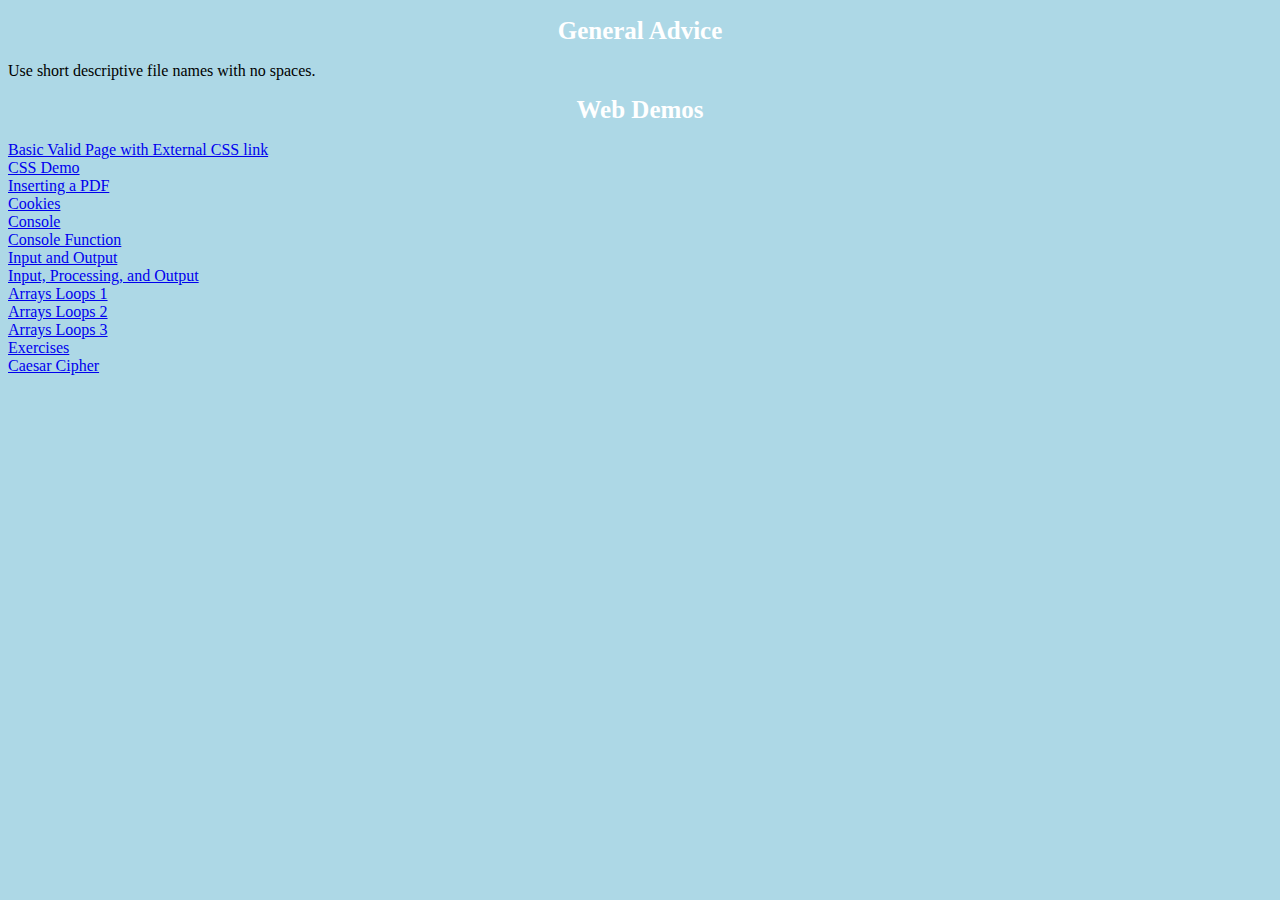
<file: webdemos/index.html>
<!doctype html>
<html lang=en>
<head>
<meta charset=utf-8>
<title>Web Demos</title>
<link rel="stylesheet" type="text/css" href="style.css">
</head>
<body>
    <h1>General Advice</h1>
    <p>Use short descriptive file names with no spaces.</p>
    <h1>Web Demos</h1>
	<a href="basic.html">Basic Valid Page with External CSS link</a> <br />
    	<a href="cssdemo.html">CSS Demo</a> <br />
    	<a href="pdf.html">Inserting a PDF</a> <br />
    	<a href="cookies.html">Cookies</a> <br />	
	<a href="console.html">Console</a> <br />
	<a href="console-function.html">Console Function</a> <br />
	<a href="input-output.html">Input and Output</a> <br />	
    	<a href="ipo.html">Input, Processing, and Output</a> <br />
	<a href="arrayloop1.html">Arrays Loops 1</a> <br />
    	<a href="arrayloop2.html">Arrays Loops 2</a> <br />
    	<a href="arrayloop3.html">Arrays Loops 3</a> <br />
    	<a href="exercises.html">Exercises</a> <br />
    	<a href="caesar.html">Caesar Cipher</a> <br />
</body>
</html>
</file>
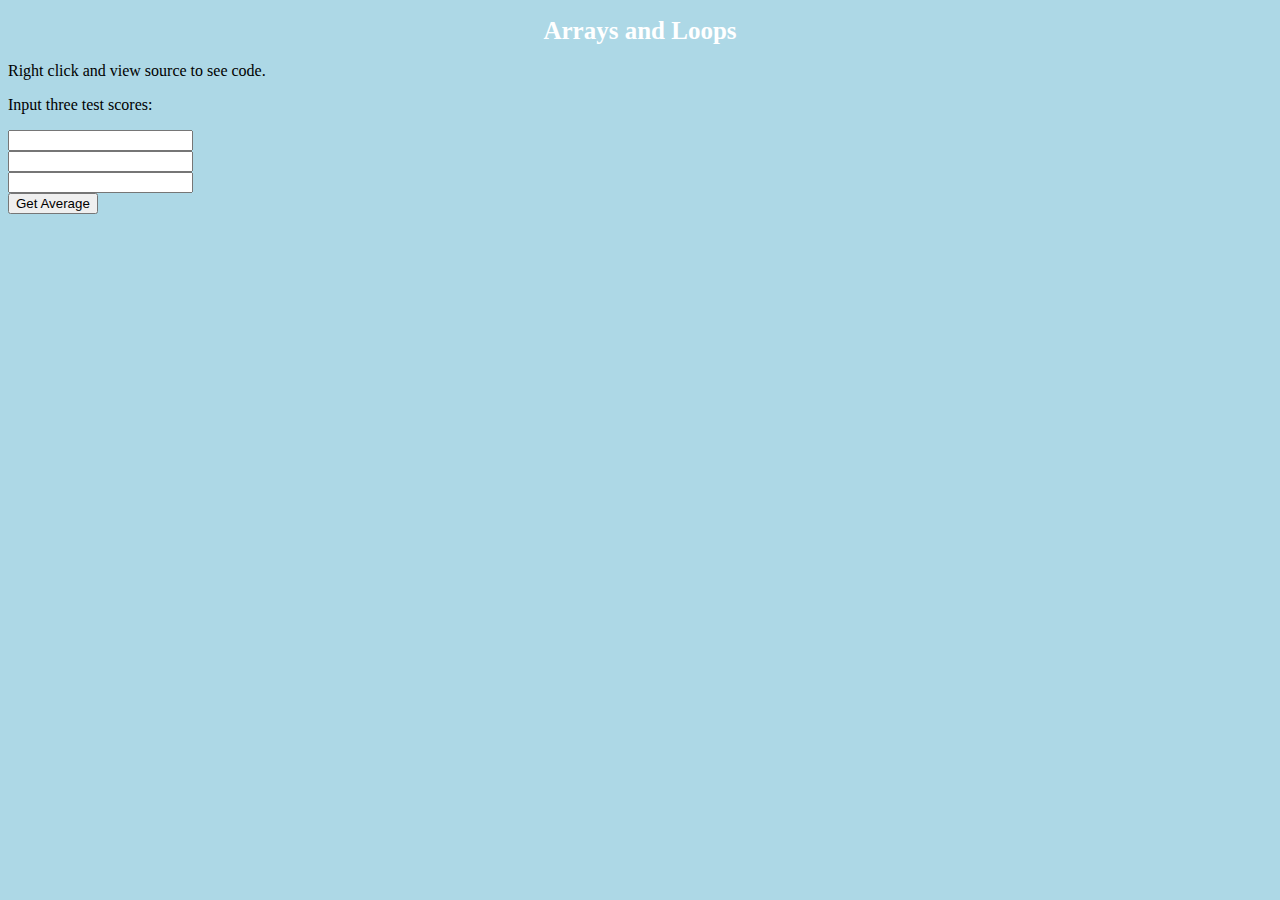
<file: webdemos/arrayloop1.html>
<!doctype html>
<html lang=en>

<head>
    <meta charset=utf-8>
    <title>Arrays and Loops 1</title>
    <link rel="stylesheet" type="text/css" href="style.css">
</head>

<body>

    <h1>Arrays and Loops</h1>
    <p>Right click and view source to see code. </p>
    <p>Input three test scores:</p>

    <input id="test1"><br />
    <input id="test2"><br />
    <input id="test3"><br />

    <button type="button" onclick="calcAverage()">Get Average</button>

    <p id="out"></p>

    <script>
        function calcAverage() {
            var test1String;
            var test2String;
            var test3String;
            var test1Num;
            var test2Num;
            var test3Num;
            var testAverage;

            // Input
            test1String = document.getElementById("test1").value;
            test2String = document.getElementById("test2").value;
            test3String = document.getElementById("test3").value;

            // Processing
            // Convert text to numbers to be able to do math
            test1Num = parseInt(test1String);
            test2Num = parseInt(test2String);
            test3Num = parseInt(test3String);

            testAverage = parseInt(test1Num + test2Num + test3Num) / 3;

            // Output
            document.getElementById("out").innerHTML = testAverage;
        }
    </script>

</body>

</html>
</file>
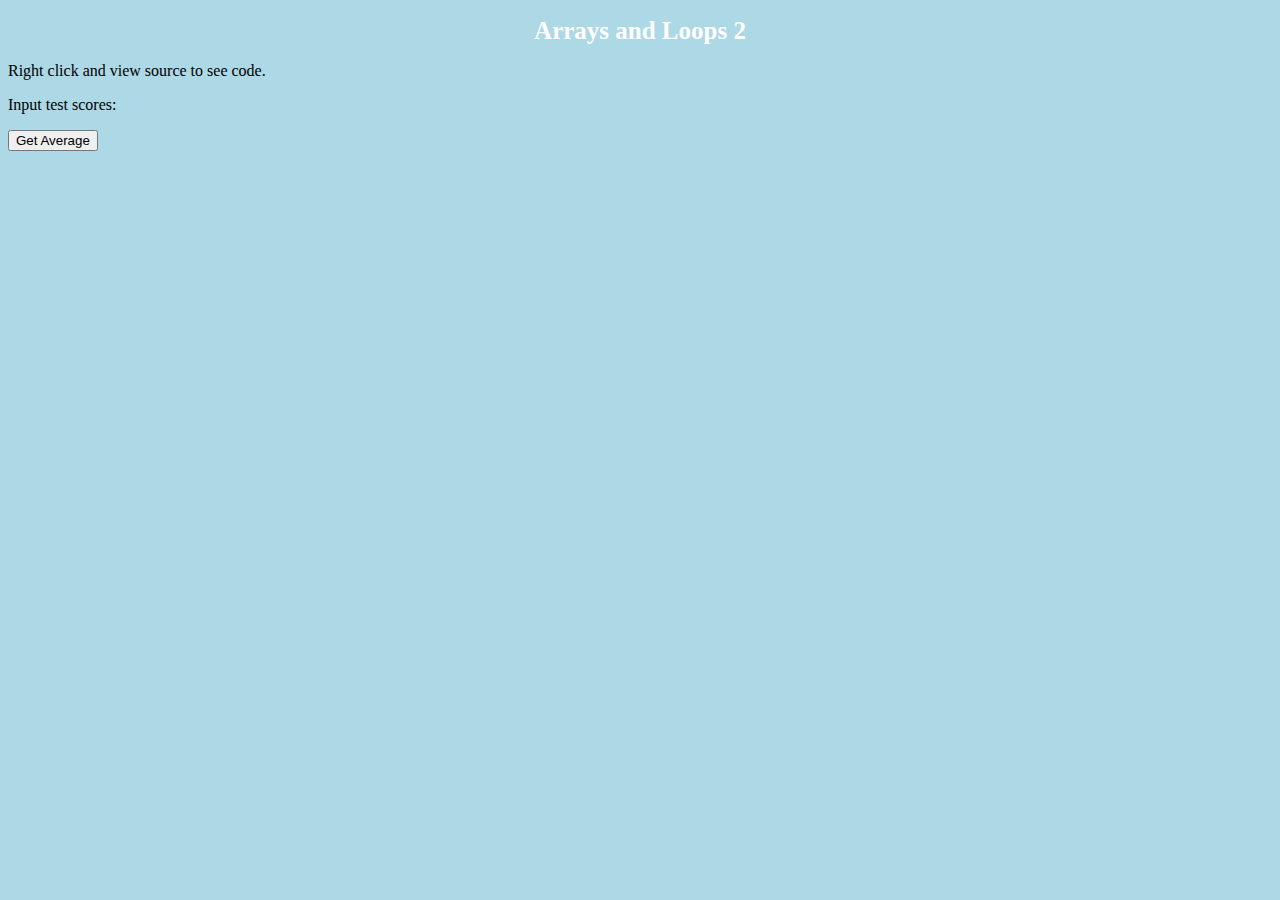
<file: webdemos/arrayloop2.html>
<!doctype html>
<html lang=en>

<head>
    <meta charset=utf-8>
    <title>Arrays and Loops 2</title>
    <link rel="stylesheet" type="text/css" href="style.css">
</head>

<body>

    <h1>Arrays and Loops 2</h1>
    <p>Right click and view source to see code. </p>
    <p>Input test scores:</p>

    <button type="button" onclick="calcAverage()">Get Average</button>

    <p id="out"></p>

    <script>
        function calcAverage() {

            var total = 0;
            var testNum = 1;
            var numTests = 5;
            var testString;
            while (testNum <= numTests) {
                testString = prompt("Enter Test Score");

                total = total + parseInt(testString);
                testNum++;
            }

            var testAverage = total / numTests;

            document.getElementById("out").innerHTML = testAverage;
        }
    </script>

</body>

</html>
</file>
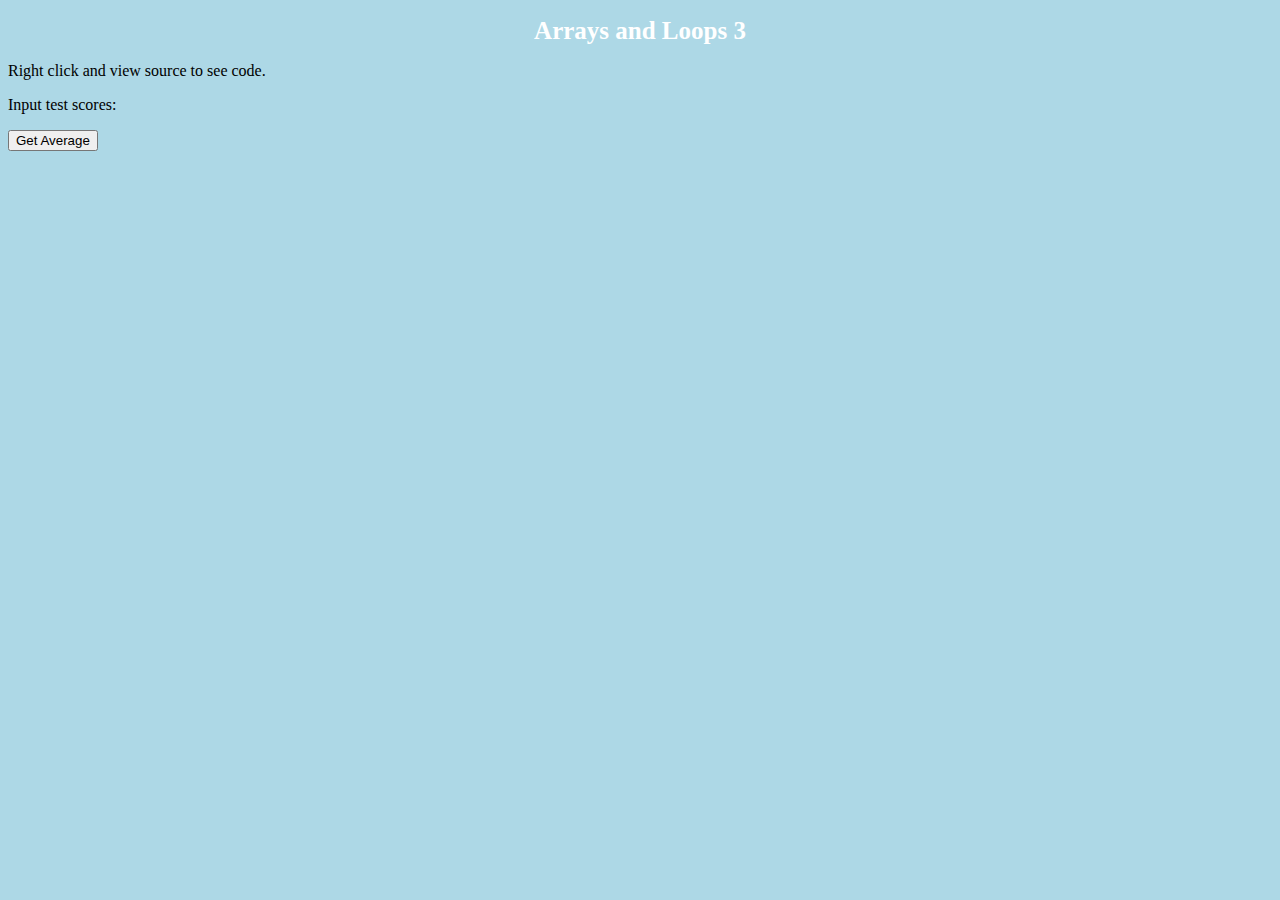
<file: webdemos/arrayloop3.html>
<!doctype html>
<html lang=en>

<head>
    <meta charset=utf-8>
    <title>Arrays and Loops 3</title>
    <link rel="stylesheet" type="text/css" href="style.css">
</head>

<body>

    <h1>Arrays and Loops 3</h1>
    <p>Right click and view source to see code. </p>
    <p>Input test scores:</p>

    <button type="button" onclick="calcAverage()">Get Average</button>

    <p id="avg"></p>
    <p id="tests"></p>

    <script>
        function calcAverage() {

            var total = 0;
            var testNum = 1;
            var numTests = 5;
            var testString;
            var testScores = [];
            while (testNum <= numTests) {
                testString = prompt("Enter Test Score");
                testAsNum = parseInt(testString);
                testScores.push(testAsNum);
                total = total + testAsNum;
                testNum++;
            }

            var testAverage = total / numTests;

            document.getElementById("avg").innerHTML = testAverage;
            document.getElementById("tests").innerHTML = testScores;
        }
    </script>

</body>

</html>
</file>
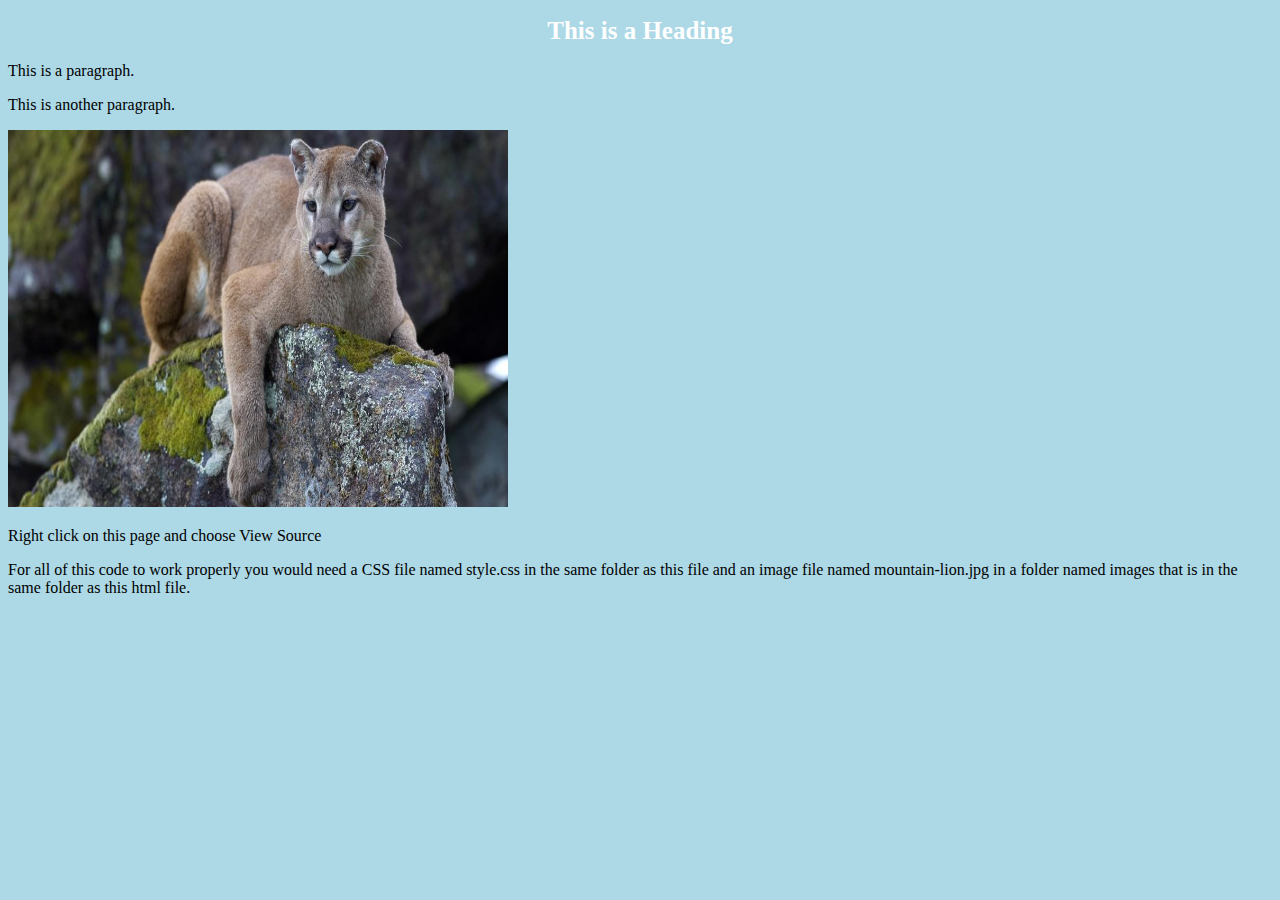
<file: webdemos/basic.html>
<!doctype html>
<html lang=en>
<head>
<meta charset=utf-8>
<title>Basic Page</title>
  <link rel="stylesheet" type="text/css" href="style.css">
</head>
<body>
<h1>This is a Heading</h1>
<p>This is a paragraph.</p>
<p>This is another paragraph.</p>
<img src="images/mountain-lion.jpg" alt="Mountain View" width="500" height="377">
  
  <br />
  <p>Right click on this page and choose View Source</p>
  <p>For all of this code to work properly you would need a CSS file named style.css in the same folder 
    as this file and an image file named mountain-lion.jpg in a folder named images that is in the same folder as this html file.</p>
</body>
</html>
</file>
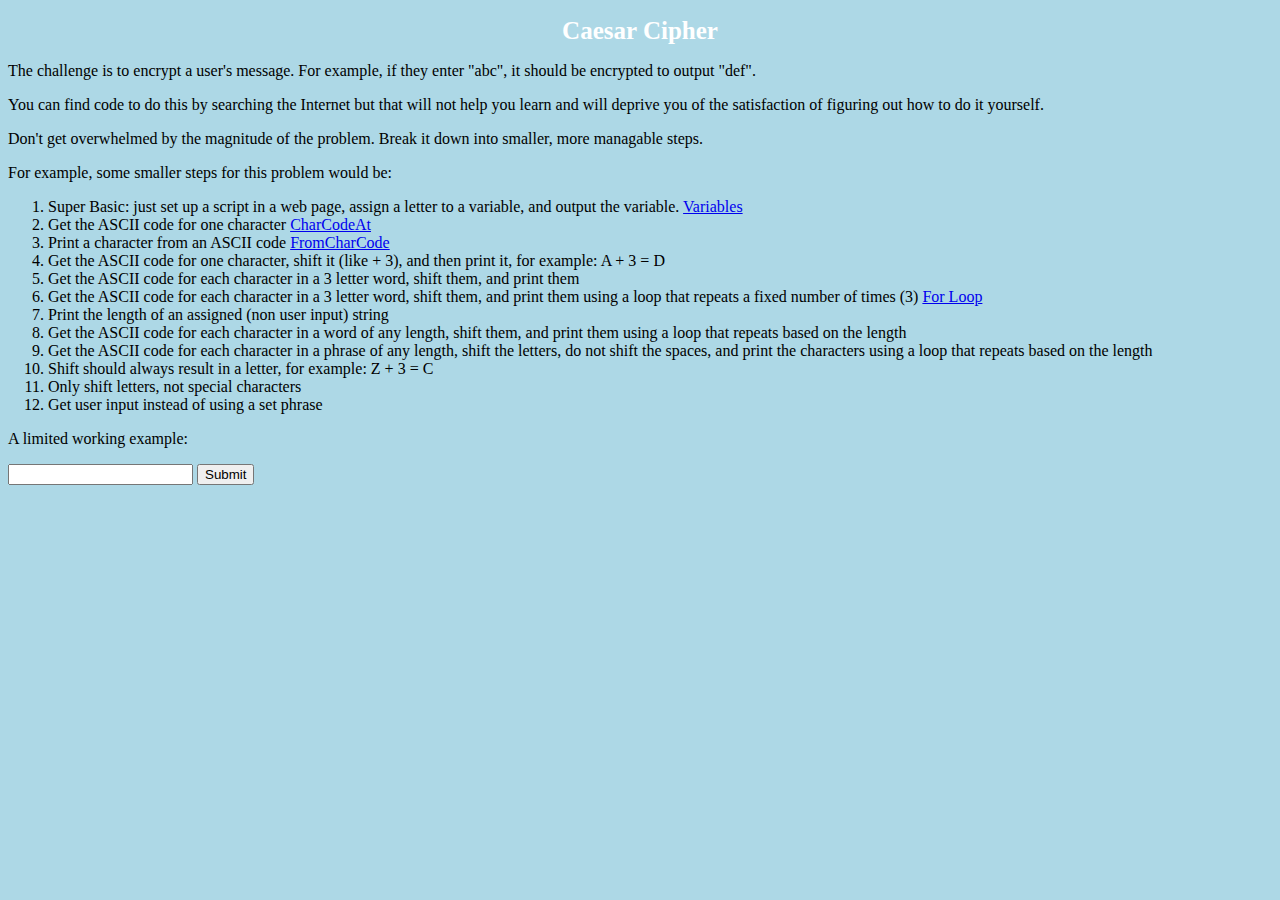
<file: webdemos/caesar.html>
<!doctype html>
<html lang=en>

<head>
    <meta charset=utf-8>
    <title>Caesar Cipher</title>
    <link rel="stylesheet" type="text/css" href="style.css">
</head>

<body>

    <h1>Caesar Cipher</h1>

    <p>The challenge is to encrypt a user's message. For example, if they enter "abc", it should be encrypted to output "def".</p>

    <p>You can find code to do this by searching the Internet but that will not help you learn and will deprive you of the satisfaction of figuring out how to do it yourself.</p>

    <p>Don't get overwhelmed by the magnitude of the problem. Break it down into smaller, more managable steps.</p>

    <p>For example, some smaller steps for this problem would be:</p>
    <ol>
        <li>Super Basic: just set up a script in a web page, assign a letter to a variable, and output the variable. <a href="https://www.w3schools.com/js/tryit.asp?filename=tryjs_variables">Variables</a>
</li>
        <li>Get the ASCII code for one character <a href="https://www.w3schools.com/jsref/jsref_charcodeat.asp">CharCodeAt</a></li>
        <li>Print a character from an ASCII code <a href="https://www.w3schools.com/jsref/jsref_fromcharcode.asp">FromCharCode</a></li>
        <li>Get the ASCII code for one character, shift it (like + 3), and then print it, for example: A + 3 = D</li>
        <li>Get the ASCII code for each character in a 3 letter word, shift them, and print them </li>
        <li>Get the ASCII code for each character in a 3 letter word, shift them, and print them using a loop that repeats a fixed number of times (3) <a href="https://www.w3schools.com/js/js_loop_for.asp">For Loop</a></li>
        <li>Print the length of an assigned (non user input) string</li>
        <li>Get the ASCII code for each character in a word of any length, shift them, and print them using a loop that repeats based on the length</li>
        <li>Get the ASCII code for each character in a phrase of any length, shift the letters, do not shift the spaces, and print the characters using a loop that repeats based on the length</li>
        <li>Shift should always result in a letter, for example: Z + 3 = C</li>
        <li>Only shift letters, not special characters
        <li>Get user input instead of using a set phrase
        </li>
    </ol>

    <p>A limited working example:</p>

    <input id="in">

    <button type="button" onclick="myFunction()">Submit</button>

    <p id="out"></p>

    <script>
        function myFunction() {
            var inVar, outVar;

            // Input
            inVar = document.getElementById("in").value;

            // Processing
            outVar = "";
            var position = 0;
            while (position < 3) {
                outVar = outVar + String.fromCharCode(inVar.charCodeAt(position) - 3);
                position = position + 1;
            }

            // Output
            document.getElementById("out").innerHTML = outVar;
        }

    </script>
    </body>
</html>
</file>
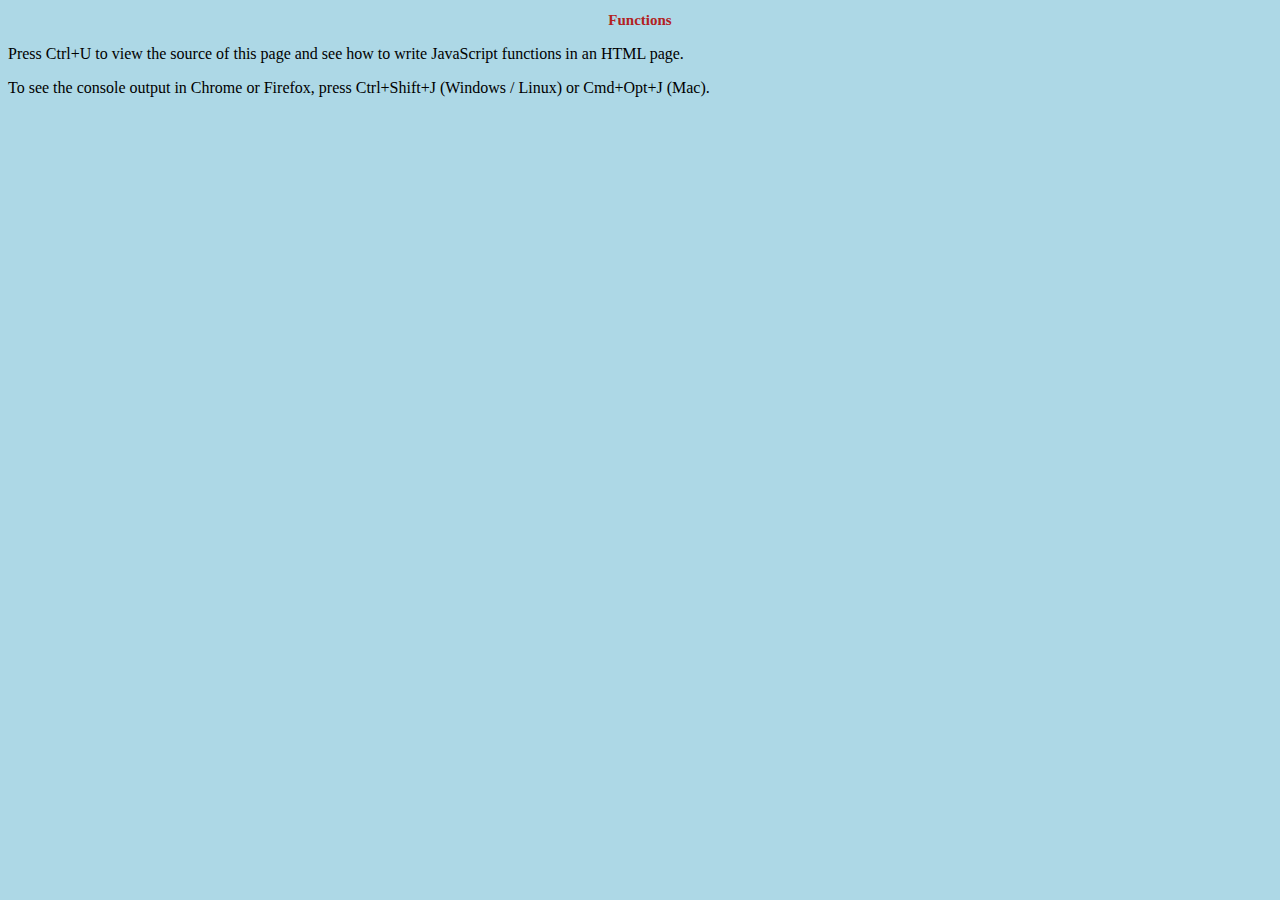
<file: webdemos/console-function.html>
<!DOCTYPE html>
<html lang=en>
 <head>
  <title>Functions</title>
 <meta charset="UTF-8">
  <link rel="stylesheet" type="text/css" href="style.css">
 </head>
<body>
  <h2>Functions</h2>
  <p>Press Ctrl+U to view the source of this page and see how to write JavaScript functions in an HTML page.</p>
  <p>To see the console output in Chrome or Firefox, press Ctrl+Shift+J (Windows / Linux) or Cmd+Opt+J (Mac).</p>
  
<script>
  
  main();
  
  function greetings(name) {
    console.log("Hello, " + name);
}
function sum(a, b) {
    return a + b;
}
function main() {
    greetings('You');
    console.log(sum(2, 4));
}
</script>
 
</body>
</html>
</file>
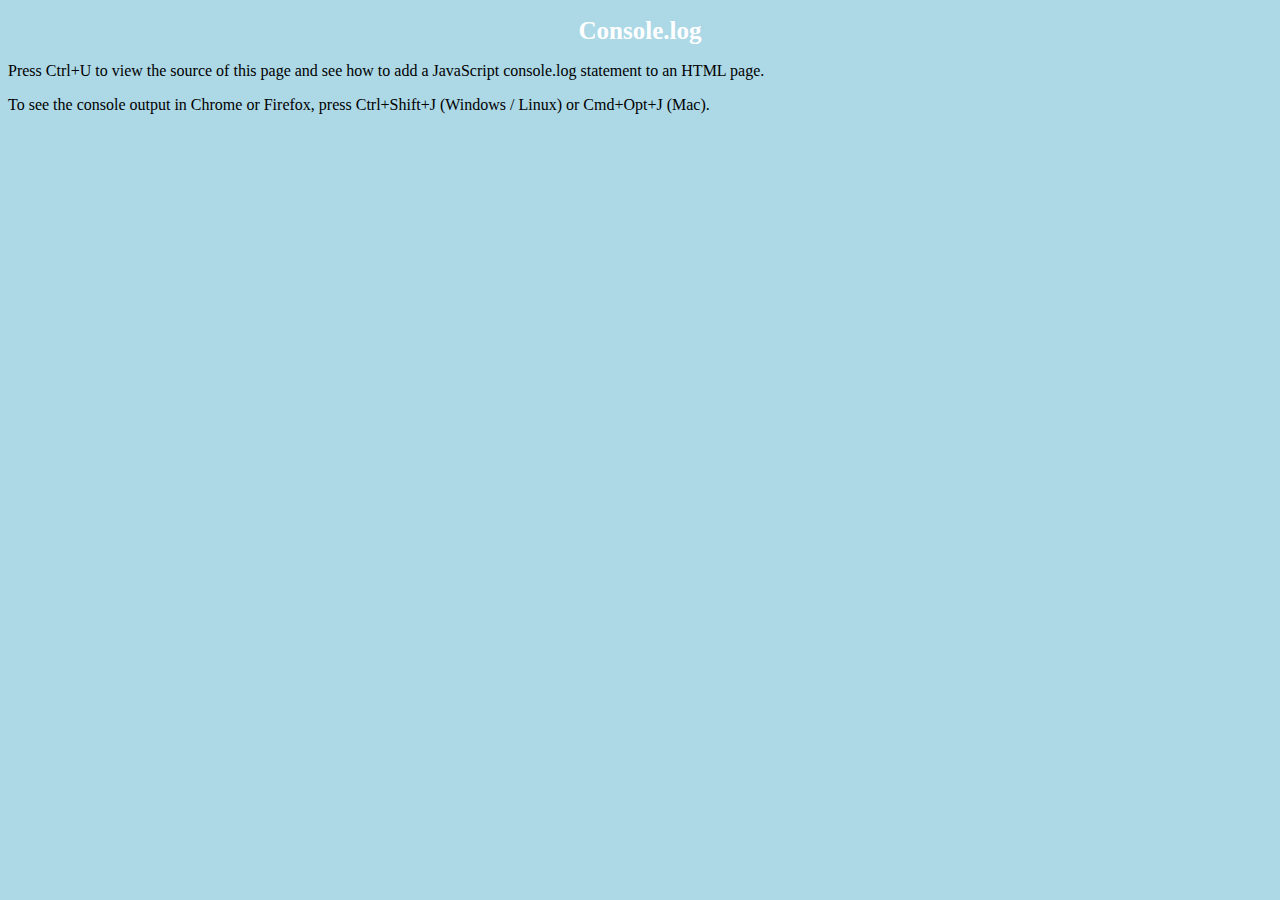
<file: webdemos/console.html>
<!doctype html>
<html lang=en>
<head>
<meta charset=utf-8>
<title>Console.log</title>
  <link rel="stylesheet" type="text/css" href="style.css">
</head>
<body>
  <h1>Console.log</h1>
  <p>Press Ctrl+U to view the source of this page and see how to add a JavaScript console.log statement to an HTML page.</p>
  <p>To see the console output in Chrome or Firefox, press Ctrl+Shift+J (Windows / Linux) or Cmd+Opt+J (Mac).</p>
  
<script>
  console.log('You found it');
</script>
 
</body>
</html>
</file>
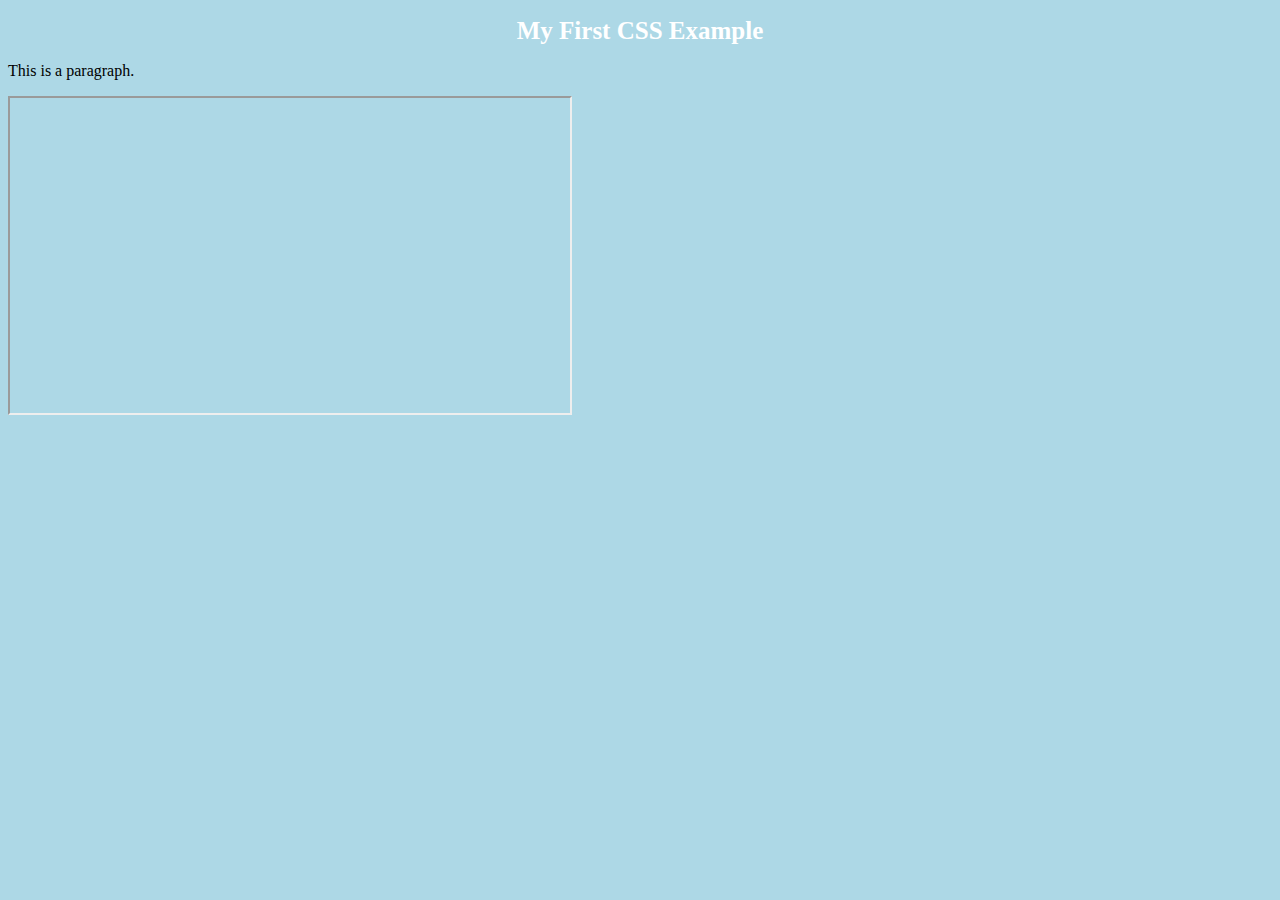
<file: webdemos/cssdemo.html>
<!DOCTYPE html>
<html lang=en>
 <head>
  <title>CSS Demo</title>
 <meta charset="UTF-8">
  <link rel="stylesheet" type="text/css" href="style.css">
 </head>
 <body>
  <h1>My First CSS Example</h1>
  <p>This is a paragraph.</p>
  <iframe width="560" height="315" src="https://www.youtube.com/embed/CTAud5O7Qqk" allowfullscreen></iframe>
 </body>
</html>
</file>
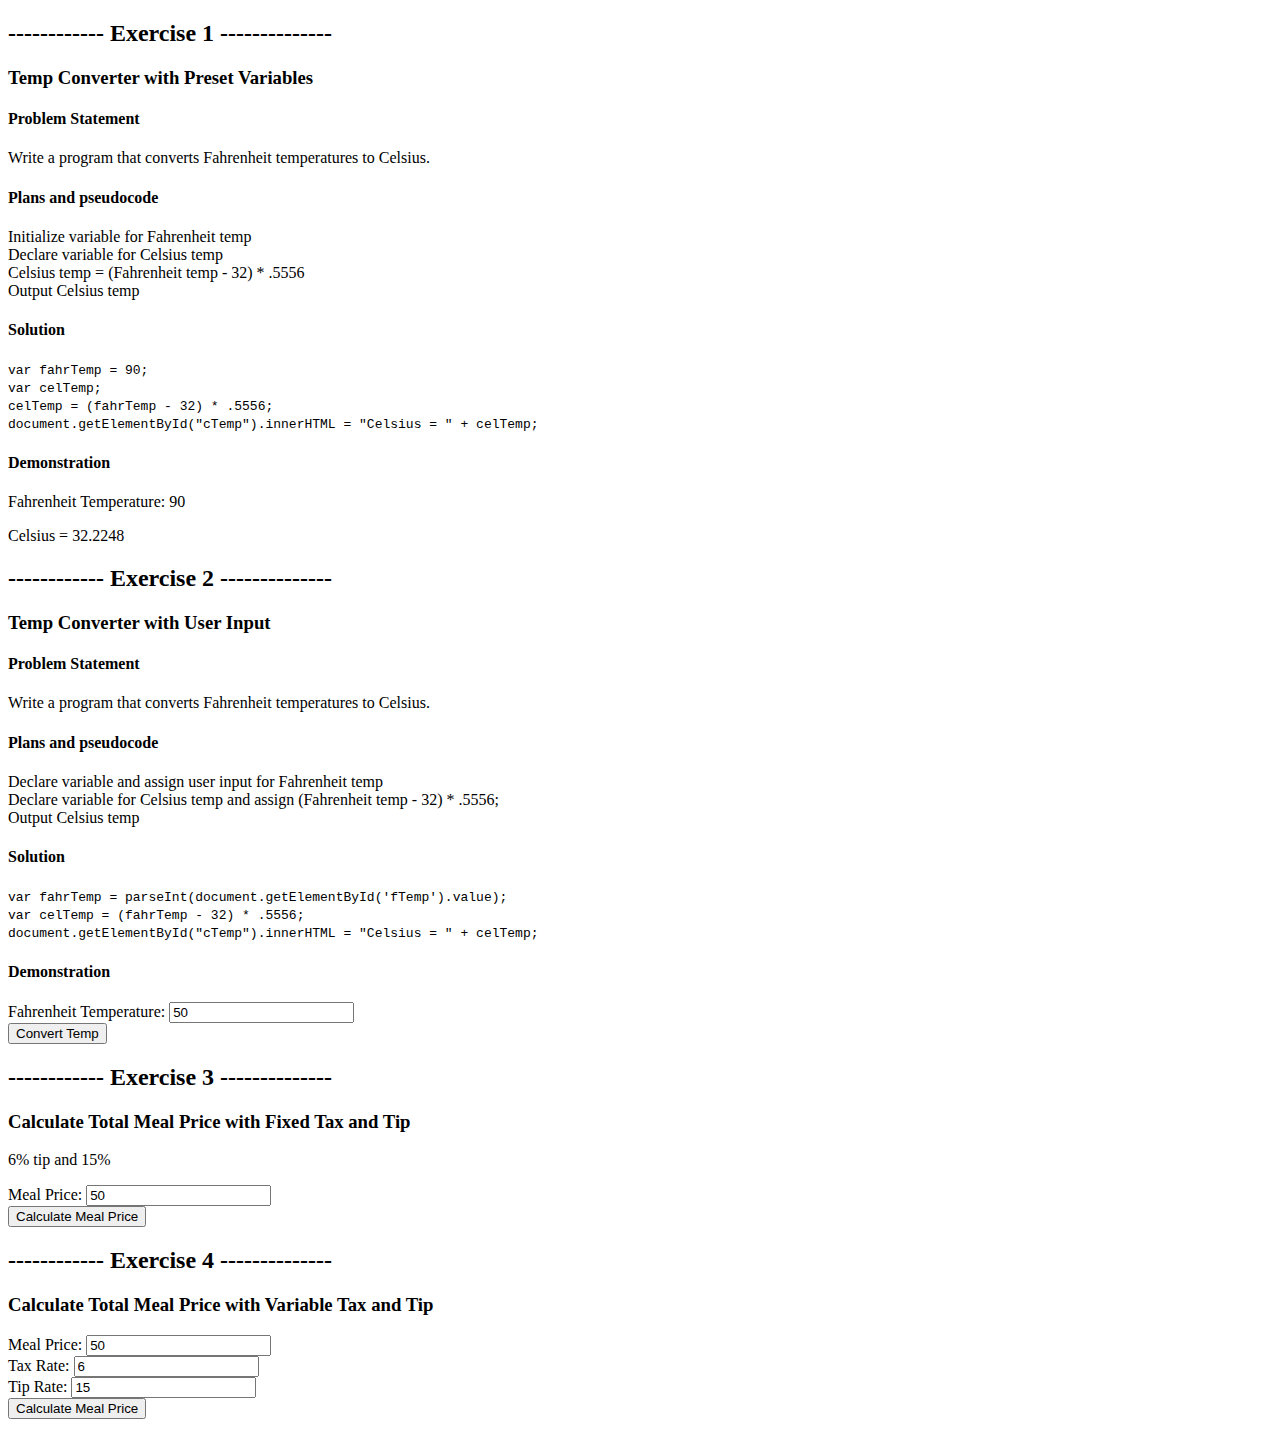
<file: webdemos/exercises.html>
<!DOCTYPE html>
<html lang=en>
    <head>
        <meta charset="UTF-8">
        <title>Demo Exercises</title>
    </head>
<body>

   <h2> ------------ Exercise 1 -------------- </h2>
    <h3>Temp Converter with Preset Variables</h3>
    <h4>Problem Statement</h4>
    <p>Write a program that converts Fahrenheit temperatures to Celsius.</p>
    <h4>Plans and pseudocode</h4>
    <p>Initialize variable for Fahrenheit temp<br>
    Declare variable for Celsius temp<br>
    Celsius temp = (Fahrenheit temp - 32) * .5556<br>
    Output Celsius temp</p>
    <h4>Solution</h4>
    <code>var fahrTemp = 90; </code><br>   
    <code>var celTemp;</code><br>
    <code>celTemp = (fahrTemp - 32) * .5556;</code><br>
    <code>document.getElementById("cTemp").innerHTML = "Celsius = " + celTemp;</code><br>
    <h4>Demonstration</h4>
    Fahrenheit Temperature: 90
    <p id="celTemp"></p>
    <script> 
        var fahrTemp = 90;    
        var celTemp;
        celTemp = (fahrTemp - 32) * .5556;
        document.getElementById("celTemp").innerHTML = "Celsius = " + celTemp;
    </script>
   
    <h2> ------------ Exercise 2 -------------- </h2>
    <h3>Temp Converter with User Input</h3>
    <h4>Problem Statement</h4>
    <p>Write a program that converts Fahrenheit temperatures to Celsius.</p>
    <h4>Plans and pseudocode</h4>
    <p>Declare variable and assign user input for Fahrenheit temp<br>
    Declare variable for Celsius temp and assign (Fahrenheit temp - 32) * .5556;<br>
    Output Celsius temp</p>
    <h4>Solution</h4>
    <code>var fahrTemp = parseInt(document.getElementById('fTemp').value); </code><br>   
    <code>var celTemp = (fahrTemp - 32) * .5556;</code><br>
    <code>document.getElementById("cTemp").innerHTML = "Celsius = " + celTemp;</code><br>
    <h4>Demonstration</h4>
    Fahrenheit Temperature: <input type="number" id="fTemp" value=50><br>
    <button onclick="tempConver()">Convert Temp</button>
    <p id="cTemp"></p>
    <script> 
        function tempConver() {
            var fahrTemp = document.getElementById('fTemp').value;    
            var celTemp = (fahrTemp - 32) * .5556;
            document.getElementById("cTemp").innerHTML = "Celsius = " + celTemp;
        }
    </script>
     
    <h2> ------------ Exercise 3 -------------- </h2>
    <h3>Calculate Total Meal Price with Fixed Tax and Tip</h3>
    <p>6% tip and 15%</p>
    Meal Price: <input type="number" id="mealPriceInput1" value=50><br>
    <button onclick="mealPriceCalc1()">Calculate Meal Price</button>
    <p id="cost1"></p>
    
    <script> 
        function mealPriceCalc1() {
            var mealPrice =  parseFloat(document.getElementById('mealPriceInput1').value);
            var totalCost = mealPrice + (mealPrice * .06) + (mealPrice * .15);
            document.getElementById("cost1").innerHTML = "Total Cost = " + totalCost;
        }
    </script>

    <h2> ------------ Exercise 4 -------------- </h2>
    <h3>Calculate Total Meal Price with Variable Tax and Tip</h3>
    Meal Price: <input type="number" id="mealPriceInput2" value=50><br>
    Tax Rate: <input type="number" id="taxRateInput" value=6><br>
    Tip Rate: <input type="number" id="tipRateInput" value=15><br>
    <button onclick="mealPriceCalc2()">Calculate Meal Price</button>
    <p id="cost2"></p>
    
    <script> 
        function mealPriceCalc2() {
            var mealPrice = parseFloat(document.getElementById('mealPriceInput2').value);
            var taxRate = parseFloat(document.getElementById('taxRateInput').value);
            var tipRate = parseFloat(document.getElementById('tipRateInput').value);
            var totalCost = mealPrice + (mealPrice * (taxRate / 100.0)) + (mealPrice * (tipRate / 100.0));
            document.getElementById("cost2").innerHTML = "Total Cost = " + totalCost;
        }
    </script>

</body>
</html>
</file>
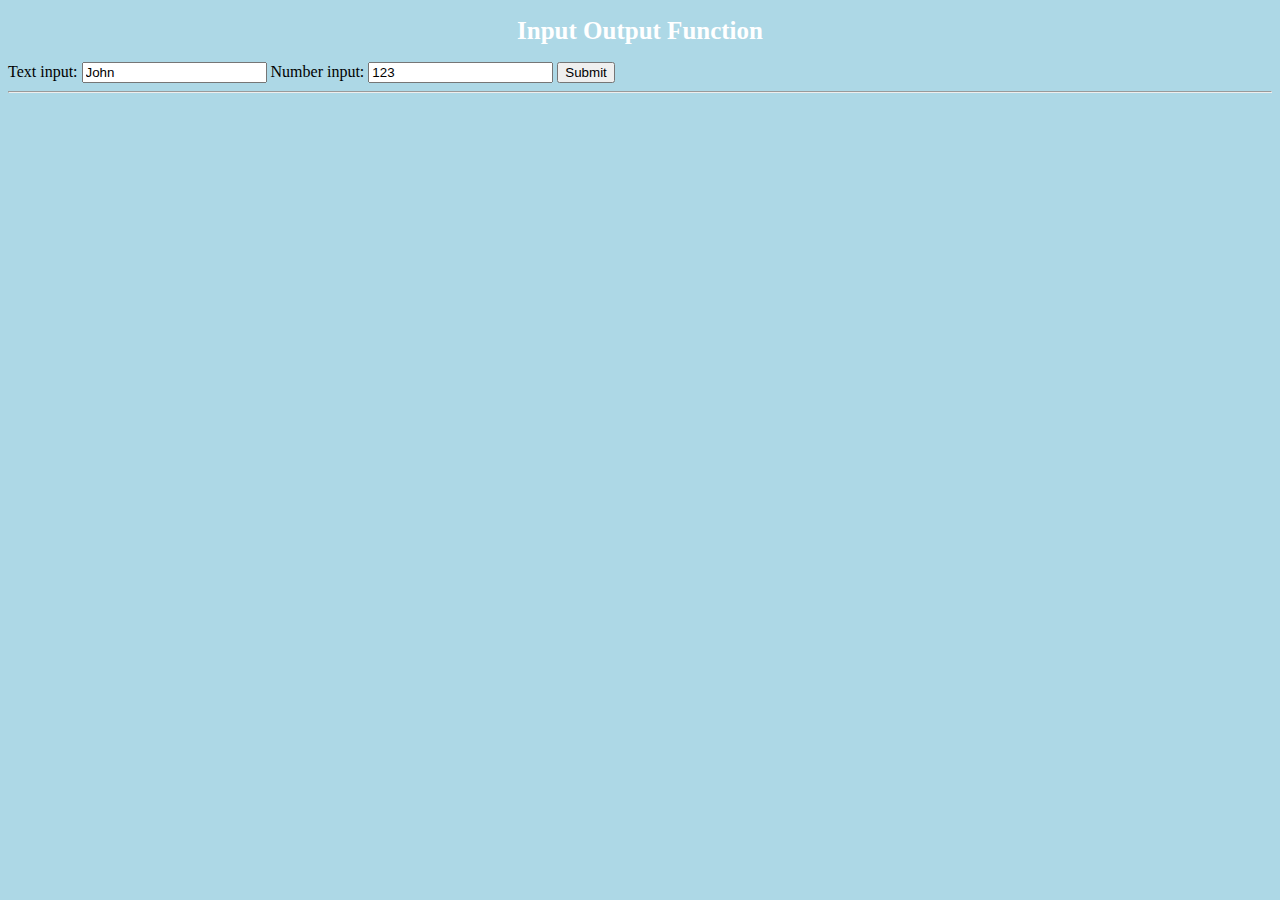
<file: webdemos/input-output.html>
<!doctype html>
<html lang=en>
<head>
<meta charset=utf-8>
<title>Input Output Button</title>
  <link rel="stylesheet" type="text/css" href="style.css">
</head>
<body>
 <h1>Input Output Function</h1>
Text input: <input type="text" id="text_input" value="John">
Number input: <input type="number" id="number_input" value="123">
<button onclick="doFunction()">Submit</button>
   
<hr>
<p id="text_result"></p>
<p id="number_result"></p>
 
<script>
function doFunction() {
  // input
  var name = document.getElementById('text_input').value;
  var num = document.getElementById('number_input').value;
  // output
  document.getElementById("text_result").innerHTML = "Hello " + name;
  document.getElementById("number_result").innerHTML = num + num;
}
</script>
 
</body>
</html>
</file>
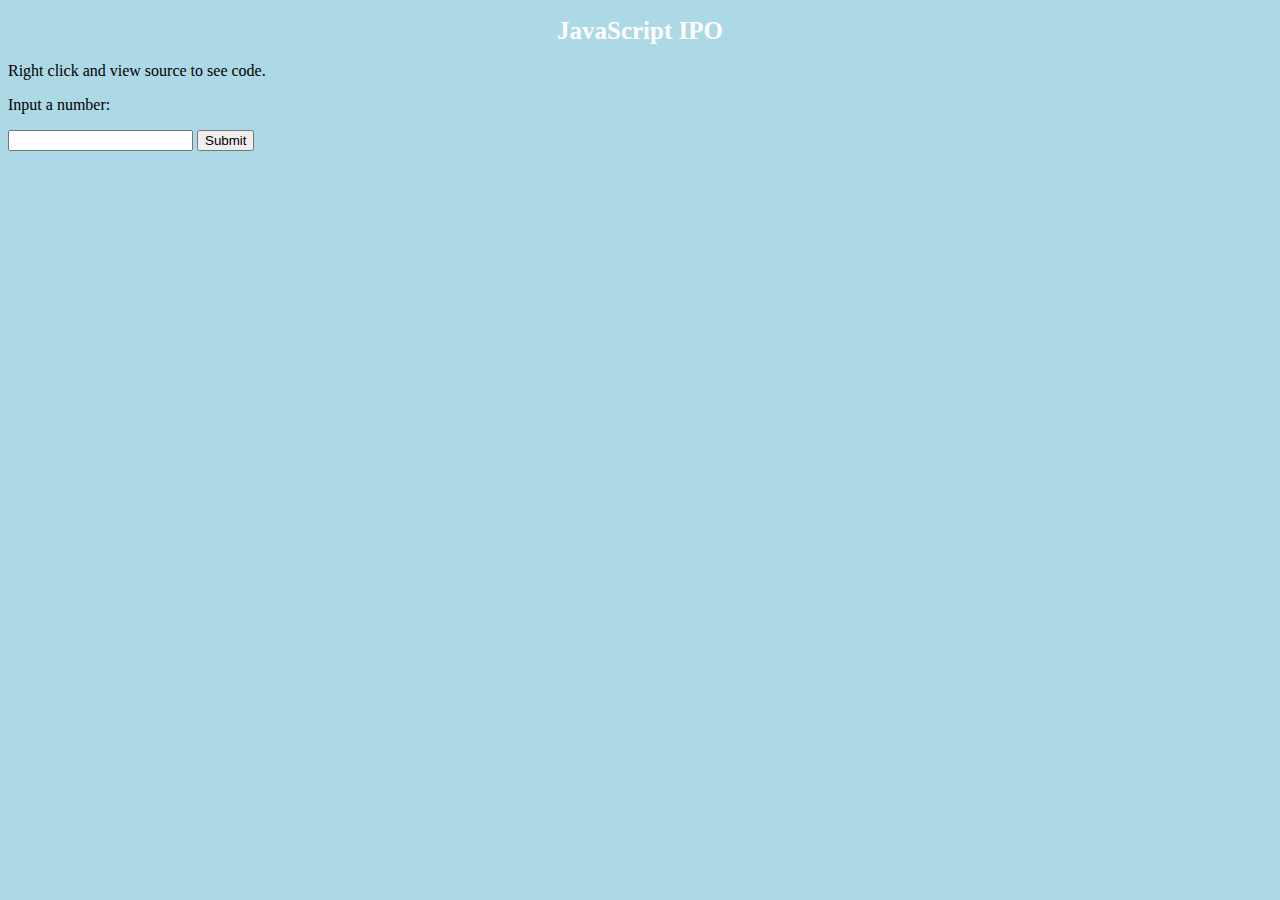
<file: webdemos/ipo.html>
<!doctype html>
<html lang=en>
<head>
<meta charset=utf-8>
<title>Input, Processing, and Output</title>
<link rel="stylesheet" type="text/css" href="style.css">
</head>
<body>
 
<h1>JavaScript IPO</h1>
 <p>Right click and view source to see code. </p>
<p>Input a number:</p>
 
<input id="in">
 
<button type="button" onclick="myFunction()">Submit</button>
 
<p id="out"></p>
 
<script>
function myFunction() {
    var inVar, outVar;
 
    // Input
    inVar = document.getElementById("in").value;
   
    // Processing
    outVar = parseInt(inVar) + 2;
 
    // Output
    document.getElementById("out").innerHTML = outVar;
}
</script>
 
</body>
</html>
</file>
<file: webdemos/style.css>
body {
    background-color: lightblue;
    font-family: verdana;
}

h1 {
    color: white;
    text-align: center;
    font-size: 25px;
}
h2 {
    color:firebrick;
    text-align: center;
    font-size: 15px;
}
</file>
